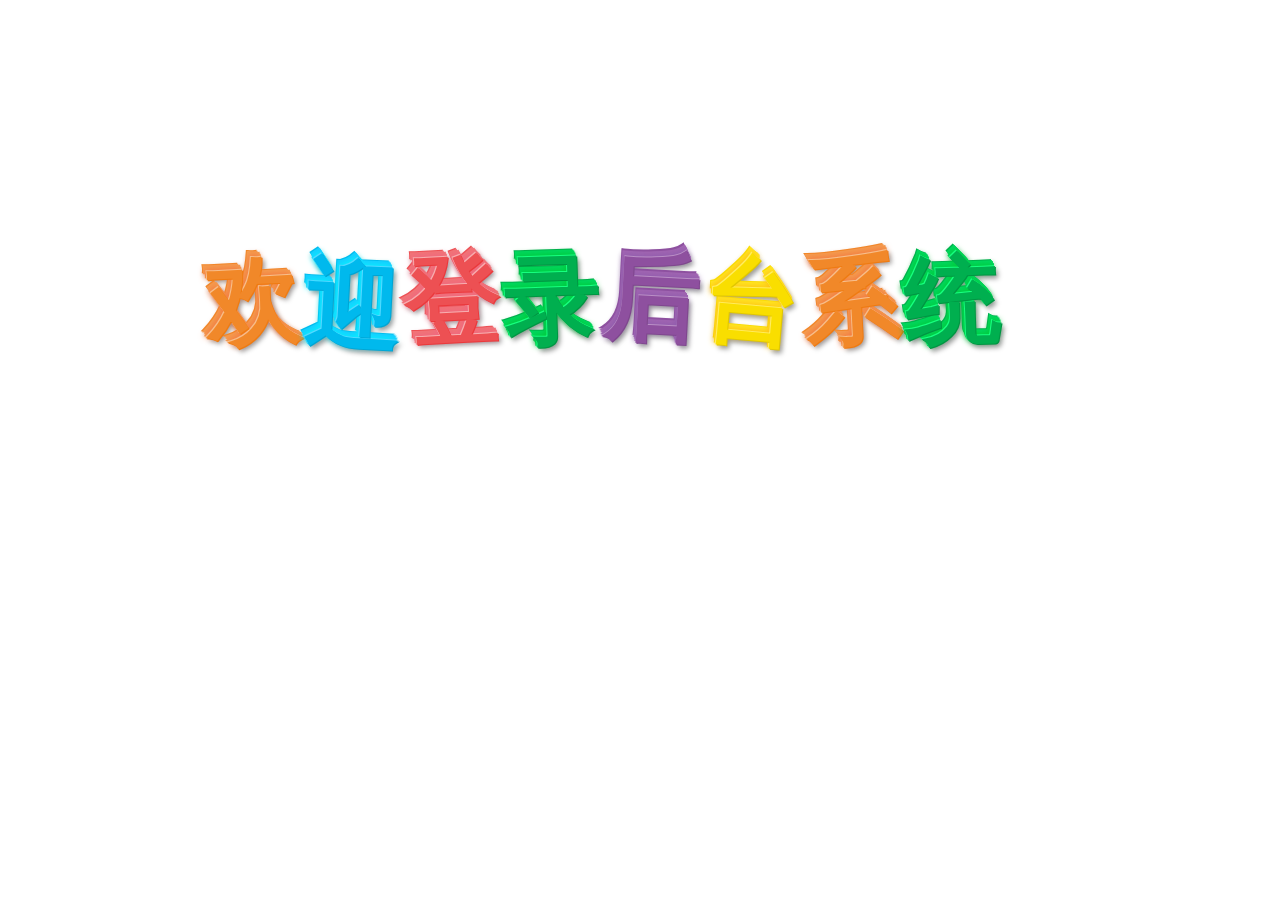
<file: jcy-admin/src/main/resources/static/sys/main.html>
<!DOCTYPE html>
<html lang="zh">
<head>
    <meta charset="UTF-8">
    <meta http-equiv="X-UA-Compatible" content="IE=edge,chrome=1">
    <meta name="viewport" content="width=device-width, initial-scale=1.0">

    <link href="https://fonts.googleapis.com/css?family=Rubik:700" rel="stylesheet">
    <link rel="stylesheet" type="text/css" href="../public/css/define/reset.min.css" />
    <style type="text/css">
        .wrapper {
            text-align: center;
            padding: 2rem;
            background-size: 100%;
            background-repeat: no-repeat;
            height: 600px;
            box-sizing: border-box;
            display: flex;
            align-items: center;
            justify-content: center;
            position: absolute;
            top: 0;
            right: 0;
            bottom: 0;
            left: 0;
            overflow: auto;
        }

        .content {
            font-family: 'Rubik';
            font-size: 6rem;
            font-weight: 900;
            letter-spacing: .04em;
            display: block;
            word-spacing: 3rem;
            line-height: 1.4;
            text-transform: uppercase;
        }
        .content div {
            display: inline;
        }
        .content span {
            display: inline-block;
        }
        .content span:hover {
            animation: wobble 200ms;
        }
        .content span:nth-child(1n) {
            color: #F18829;
            text-shadow: #ef7b11 1px 1px, #f7bd89 -1px -1px, #f37841 -2px -2px 6px, #f49d4f -2px -2px, #f49d4f -1px -2px, #f49d4f -1px -3px, #f49d4f -2px -4px, #f49d4f -2px -5px, #f49d4f -3px -6px, #F18829 -4px -7px, rgba(0, 0, 5, 0.4) 3px 4px 5px, rgba(0, 0, 5, 0.2) -3px -4px 5px;
            transform: rotate(-3deg);
        }
        .content span:nth-child(2n) {
            color: #00B9ED;
            text-shadow: #00a5d4 1px 1px, #54d9ff -1px -1px, #08f2ff -2px -2px 6px, #17ccff -2px -2px, #17ccff -1px -2px, #17ccff -1px -3px, #17ccff -2px -4px, #17ccff -2px -5px, #17ccff -3px -6px, #00B9ED -4px -7px, rgba(0, 0, 5, 0.4) 3px 4px 5px, rgba(0, 0, 5, 0.2) -3px -4px 5px;
            transform: rotate(3deg) translateY(4%);
        }
        .content span:nth-child(3n) {
            color: #ED5053;
            text-shadow: #eb393c 1px 1px, #f7acae -1px -1px, #ef6780 -2px -2px 6px, #f17577 -2px -2px, #f17577 -1px -2px, #f17577 -1px -3px, #f17577 -2px -4px, #f17577 -2px -5px, #f17577 -3px -6px, #ED5053 -4px -7px, rgba(0, 0, 5, 0.4) 3px 4px 5px, rgba(0, 0, 5, 0.2) -3px -4px 5px;
            transform: rotate(-3deg);
        }
        .content span:nth-child(4n) {
            color: #00AF4F;
            text-shadow: #009643 1px 1px, #16ff7f -1px -1px, #00c939 -2px -2px 6px, #00d861 -2px -2px, #00d861 -1px -2px, #00d861 -1px -3px, #00d861 -2px -4px, #00d861 -2px -5px, #00d861 -3px -6px, #00AF4F -4px -7px, rgba(0, 0, 5, 0.4) 3px 4px 5px, rgba(0, 0, 5, 0.2) -3px -4px 5px;
            transform: rotate(-2deg);
        }
        .content span:nth-child(5n) {
            color: #8E509F;
            text-shadow: #7f478e 1px 1px, #ba8fc6 -1px -1px, #8e5cad -2px -2px 6px, #a266b2 -2px -2px, #a266b2 -1px -2px, #a266b2 -1px -3px, #a266b2 -2px -4px, #a266b2 -2px -5px, #a266b2 -3px -6px, #8E509F -4px -7px, rgba(0, 0, 5, 0.4) 3px 4px 5px, rgba(0, 0, 5, 0.2) -3px -4px 5px;
            transform: rotate(3deg) translateY(-2%);
        }
        .content span:nth-child(6n) {
            color: #F9DE00;
            text-shadow: #e0c700 1px 1px, #ffee60 -1px -1px, #ffbe14 -2px -2px 6px, #ffe723 -2px -2px, #ffe723 -1px -2px, #ffe723 -1px -3px, #ffe723 -2px -4px, #ffe723 -2px -5px, #ffe723 -3px -6px, #F9DE00 -4px -7px, rgba(0, 0, 5, 0.4) 3px 4px 5px, rgba(0, 0, 5, 0.2) -3px -4px 5px;
            transform: rotate(5deg) translateY(1%);
        }

        @keyframes wobble {
            50% {
                transform: translate(2%, 2%);
            }
        }
    </style>

</head>
<body>

<div class="wrapper">
    <div class="content">欢迎登录后台系统</div>
</div>

<script type="text/javascript">
    'use strict';
    var container = document.querySelector('.content');
    var content = container.innerText;

    function formatContent(content, container) {
        var contentArray = content.split(' ');
        var formattedContent = document.createElement('div');
        contentArray.map(function (word) {
            formattedContent.appendChild(createWord(word));
        });

        container.replaceChild(formattedContent, container.firstChild);
    };

    function createWord(characters) {
        var word = document.createElement('div');
        var wordArray = characters.split('');
        wordArray.map(function (char) {
            word.appendChild(formatCharacter(char));
        });
        word.appendChild(formatCharacter('&nbsp;'));
        return word;
    }

    function formatCharacter(text) {
        var text = text === ' ' ? '&nbsp;' : text;
        var character = document.createElement('span');
        character.innerHTML = text;
        return character;
    }

    formatContent(content, container);
</script>

</body>
</html>
</file>
